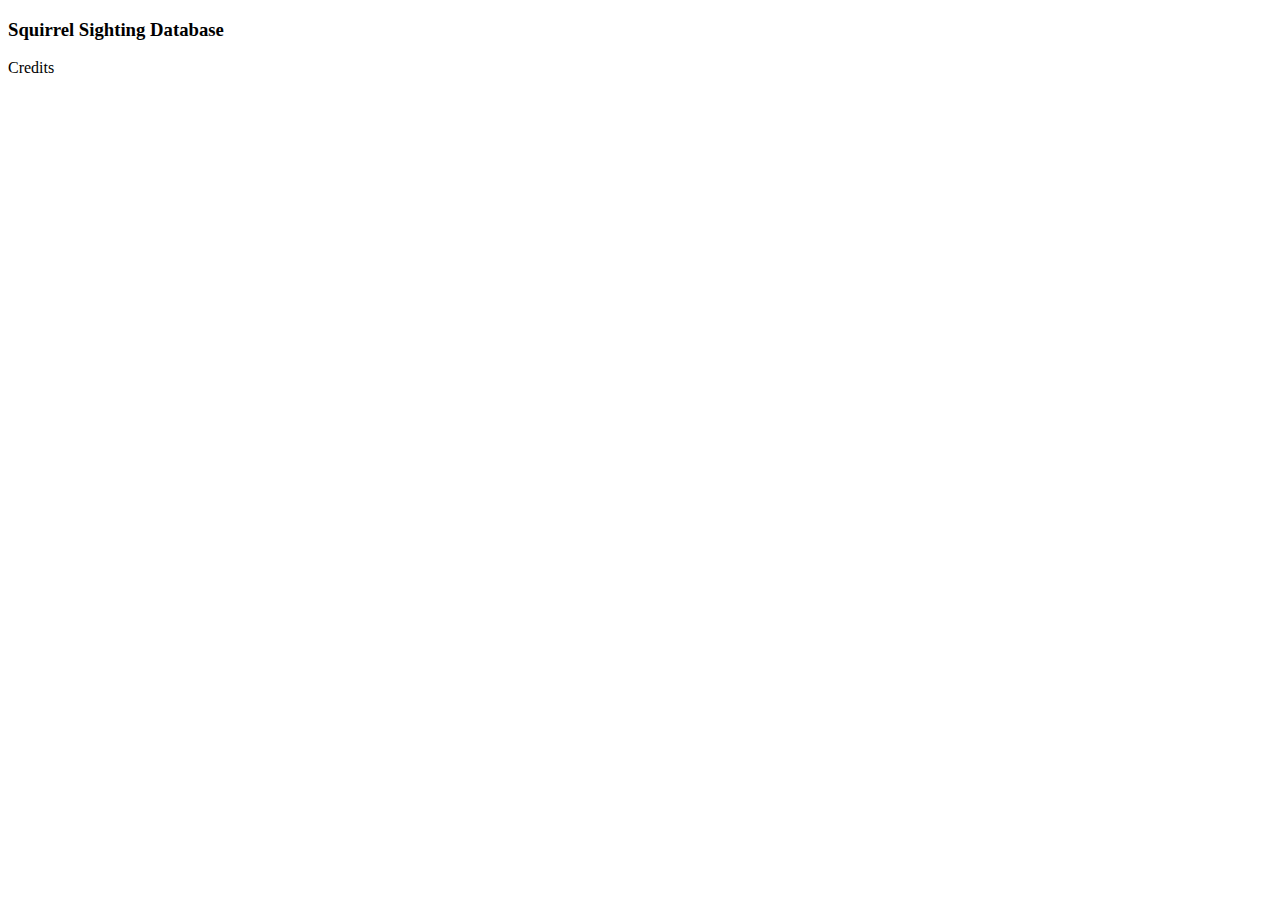
<file: dist-java-squirrels/target/classes/templates/index.html>
<!DOCTYPE html>
<html lang="en" xmlns:th="http://www.thymeleaf.org">
<head th:replace="~{fragments/frags :: head('24/7 Squirrel Watch')}"></head>
<body>
<header th:replace="~{fragments/frags :: logo}"></header>
<h3><a th:href="@{/list}">Squirrel Sighting Database</a></h3>
<footer>
    <a th:href="@{/credits}">Credits</a>
</footer>
</body>
</html>
</file>
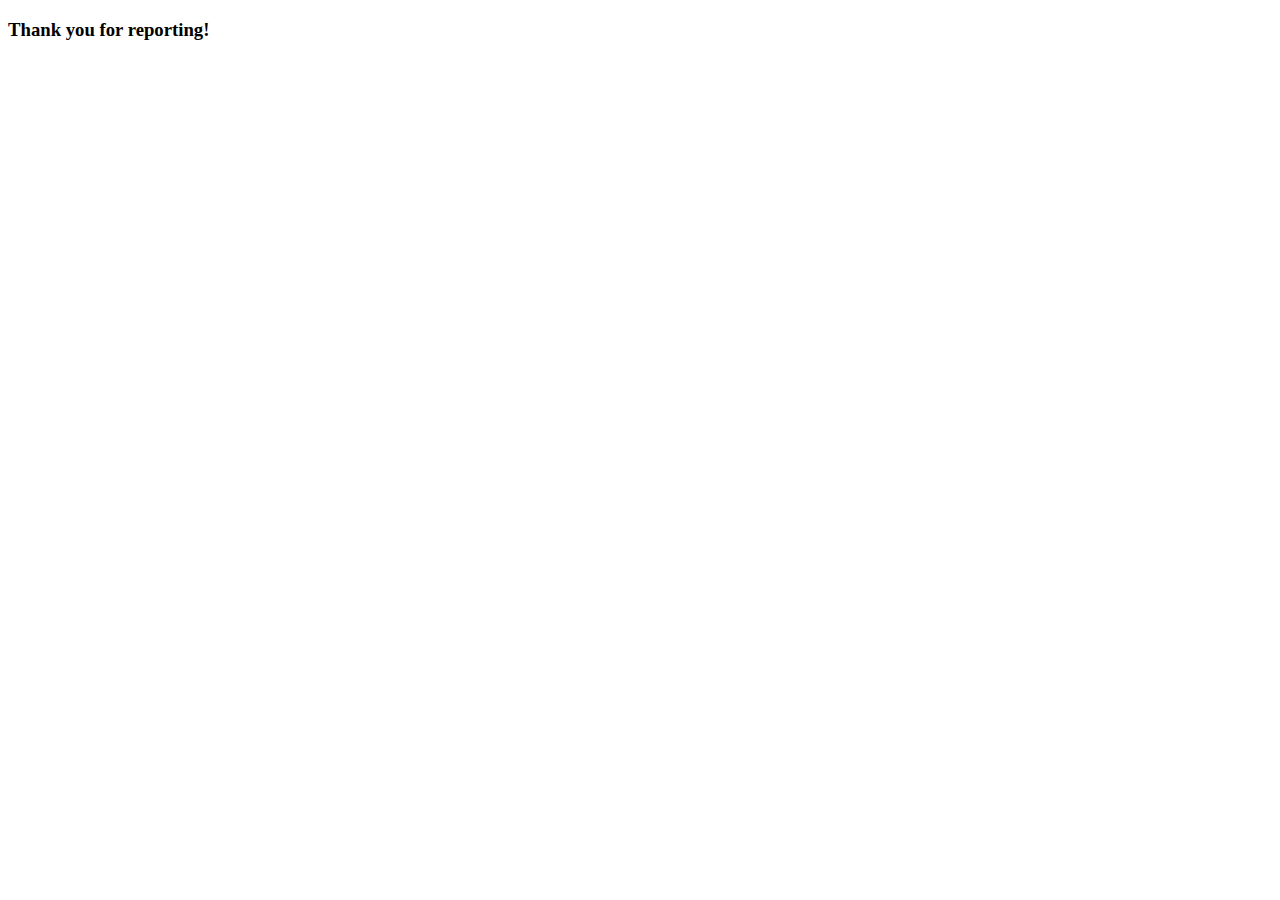
<file: dist-java-squirrels/target/classes/templates/confirmation.html>
<!DOCTYPE html>
<html lang="en" xmlns:th="http://www.thymeleaf.org">
<head th:replace="~{fragments/frags :: head('Sighting Submitted')}"></head>
<body>
<header th:replace="~{fragments/frags :: logo}"></header>

<h3>Thank you for reporting!</h3>

<div th:insert="~{fragments/frags :: sightings}"></div>
</body>
</html>
</file>
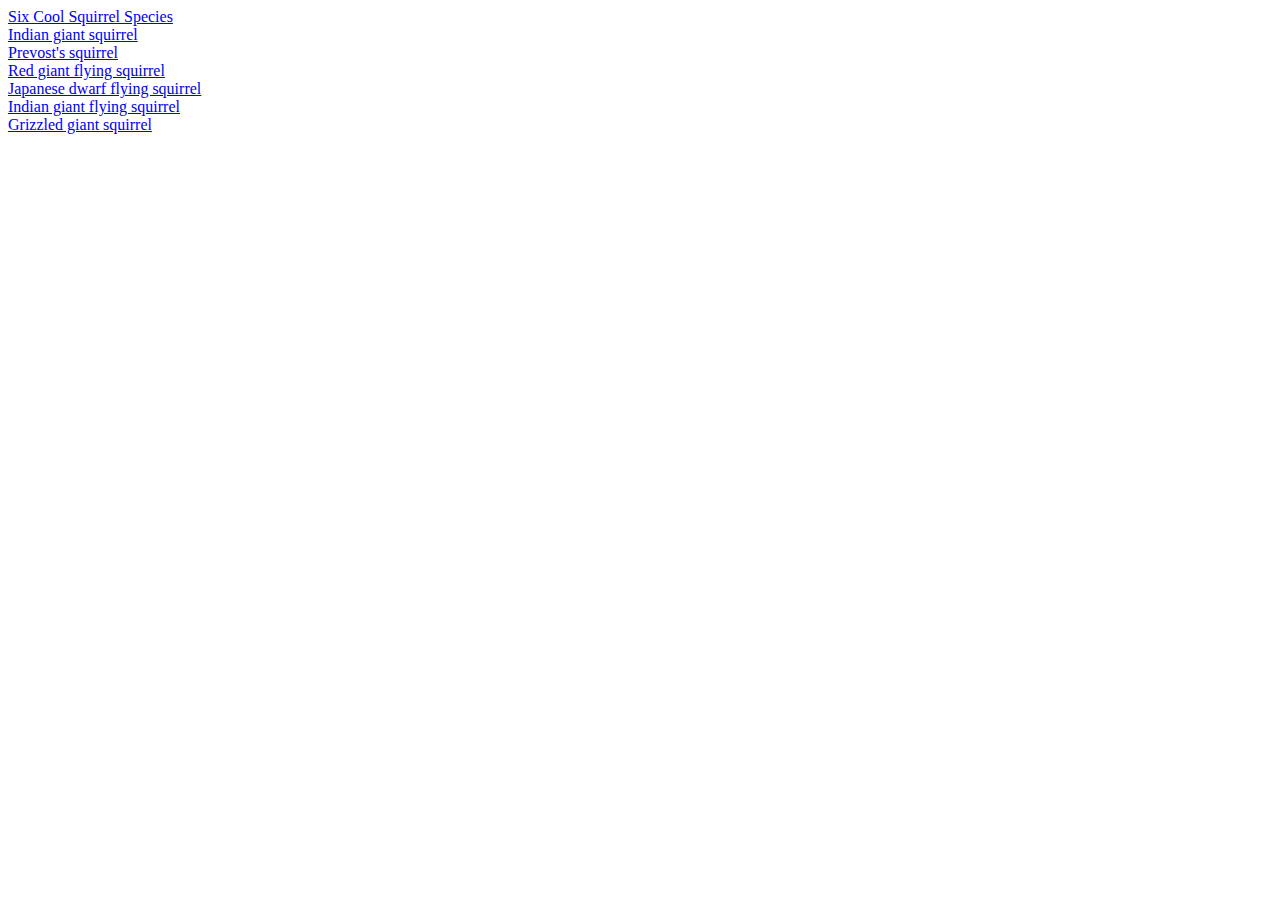
<file: dist-java-squirrels/target/classes/templates/credits.html>
<!DOCTYPE html>
<html lang="en" xmlns:th="http://www.thymeleaf.org">
<head th:replace="~{fragments/frags :: head('Site Credits')}"></head>
<body>
<header th:replace="~{fragments/frags :: logo}"></header>

<div id="credits">
<a href="https://www.earthtouchnews.com/cute-and-cool/cute-and-cool/six-cool-squirrel-species-because-its-squirrel-appreciation-day/">Six Cool Squirrel Species</a>
<br/>
<a href="https://en.wikipedia.org/wiki/Indian_giant_squirrel">Indian giant squirrel</a>
<br/>
<a href="https://en.wikipedia.org/wiki/Prevost%27s_squirrel">Prevost's squirrel</a>
<br/>
<a href="https://en.wikipedia.org/wiki/Red_giant_flying_squirrel">Red giant flying squirrel</a>
<br/>
<a href="https://en.wikipedia.org/wiki/Japanese_dwarf_flying_squirrel">Japanese dwarf flying squirrel</a>
<br/>
<a href="https://en.wikipedia.org/wiki/Indian_giant_flying_squirrel">Indian giant flying squirrel</a>
<br/>
<a href="https://en.wikipedia.org/wiki/Grizzled_giant_squirrel">Grizzled giant squirrel</a>
</div>
</body>
</html>
</file>
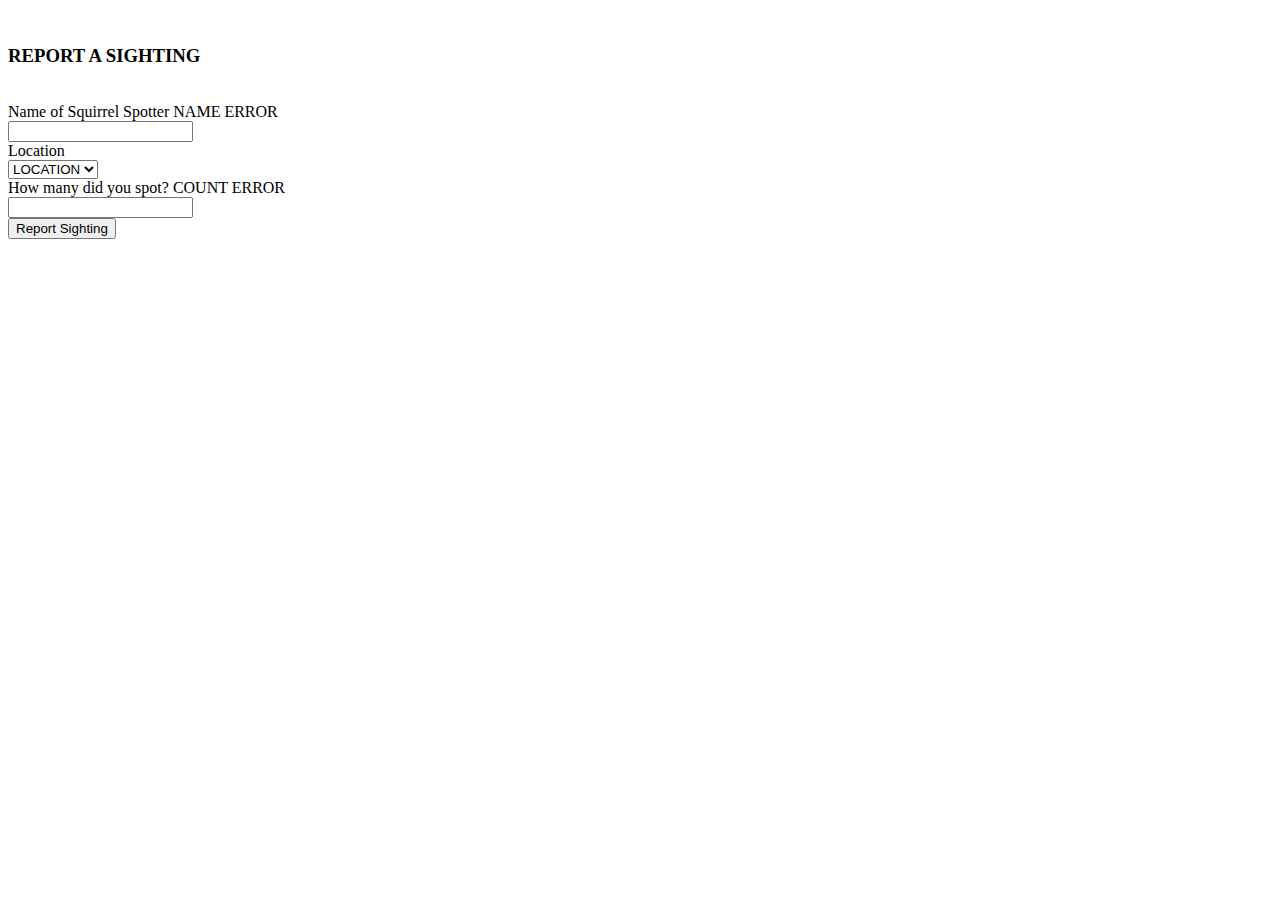
<file: dist-java-squirrels/target/classes/templates/sighting-form.html>
<!DOCTYPE html>
<html lang="en" xmlns:th="http://www.thymeleaf.org">
<head th:replace="~{fragments/frags :: head('Report a Sighting')}"></head>
<body>
<header th:replace="~{fragments/frags :: logo}"></header>

<div class="form">
    <img th:src="@{/img/__${squirrel.imageFileName}__}" th:alt="${squirrel.commonName}">
    <br/>
    <h3 th:text="|Tell us about your ${squirrel.commonName} sighting|">REPORT A SIGHTING</h3>
    <br/>

    <form th:action="@{/save}" method="post" th:object="${sighting}">
        <input type="hidden" th:field="*{squirrelId}">

        <label for="spotter">Name of Squirrel Spotter</label>
        <span class="error" th:if="${#fields.hasErrors('spotterName')}" th:errors="*{spotterName}">NAME ERROR</span>
        <br/>
        <input type="text" id="spotter" th:field="*{spotterName}">

        <br/>

        <label for="location">Location</label>
        <br/>
        <select id="location" th:field="*{location}">
            <option th:each="loc : ${locationList}"
                    th:value="${loc.id}"
                    th:text="|${loc.name} (${loc.country})|">LOCATION
            </option>
        </select>

        <br/>

        <label for="count">How many did you spot?</label>
        <span class="error" th:if="${#fields.hasErrors('count')}" th:errors="*{count}">COUNT ERROR</span>
        <br/>
        <input type="number" id="count" th:field="*{count}">

        <br/>

        <input type="submit" value="Report Sighting">
    </form>
</div>
</body>
</html>
</file>
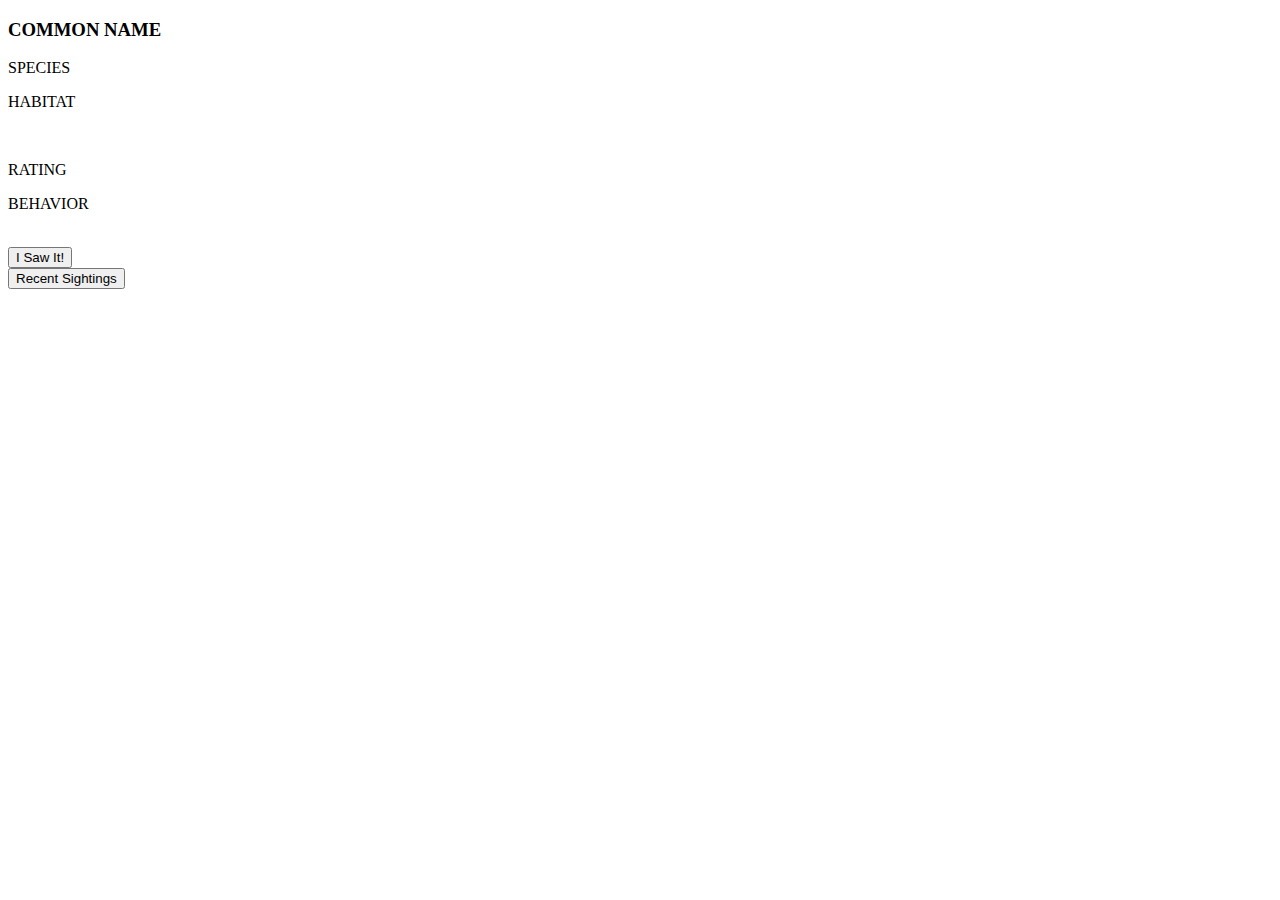
<file: dist-java-squirrels/target/classes/templates/squirrel-list.html>
<!DOCTYPE html>
<html lang="en" xmlns:th="http://www.thymeleaf.org">
<head th:replace="~{fragments/frags :: head('Squirrels We Watch')}"></head>
<body>
<header th:replace="~{fragments/frags :: logo}"></header>

<div class="content">
<div th:each="sq : ${squirrelList}" class="squirrel-entry">
    <h3 th:text="${sq.commonName}">COMMON NAME</h3>
    <p class="species" th:text="${sq.species}">SPECIES</p>
    <p class="habitat" th:text="${sq.habitat}">HABITAT</p>
    <img th:src="@{/img/sm/__${sq.imageFileName}__}" th:alt="${sq.commonName}">
    <p class="habitat" th:text="${sq.rating}">RATING</p>
    <p class="habitat" th:text="${sq.behavior}">BEHAVIOR</p>

    <br/>
    <button th:onclick="|document.location='@{/report(id=${sq.id})}'|">I Saw It!</button>
    <br/>
    <button th:onclick="|document.location='@{/sightings(id=${sq.id})}'|">Recent Sightings</button>
</div>
</div>

</body>
</html>
</file>
